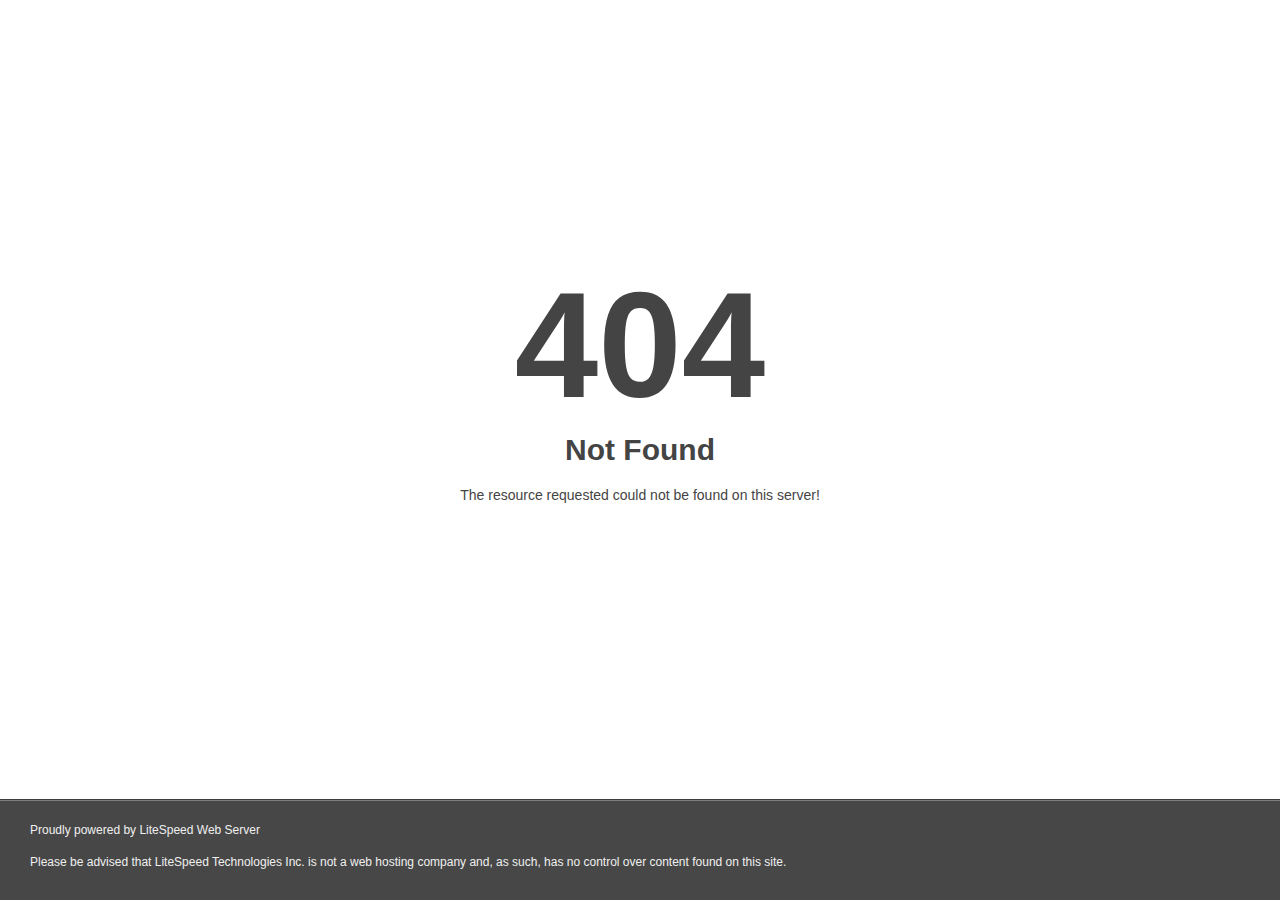
<file: static/assets/css/color.html>
<!DOCTYPE html>
<html style="height:100%">
<head>
<meta name="viewport" content="width=device-width, initial-scale=1, shrink-to-fit=no" />
<title> 404 Not Found
</title><style>@media (prefers-color-scheme:dark){body{background-color:#000!important}}</style></head>
<body style="color: #444; margin:0;font: normal 14px/20px Arial, Helvetica, sans-serif; height:100%; background-color: #fff;">
<div style="height:auto; min-height:100%; ">     <div style="text-align: center; width:800px; margin-left: -400px; position:absolute; top: 30%; left:50%;">
        <h1 style="margin:0; font-size:150px; line-height:150px; font-weight:bold;">404</h1>
<h2 style="margin-top:20px;font-size: 30px;">Not Found
</h2>
<p>The resource requested could not be found on this server!</p>
</div></div><div style="color:#f0f0f0; font-size:12px;margin:auto;padding:0px 30px 0px 30px;position:relative;clear:both;height:100px;margin-top:-101px;background-color:#474747;border-top: 1px solid rgba(0,0,0,0.15);box-shadow: 0 1px 0 rgba(255, 255, 255, 0.3) inset;">
<br>Proudly powered by LiteSpeed Web Server<p>Please be advised that LiteSpeed Technologies Inc. is not a web hosting company and, as such, has no control over content found on this site.</p></div></body></html>
</file>
